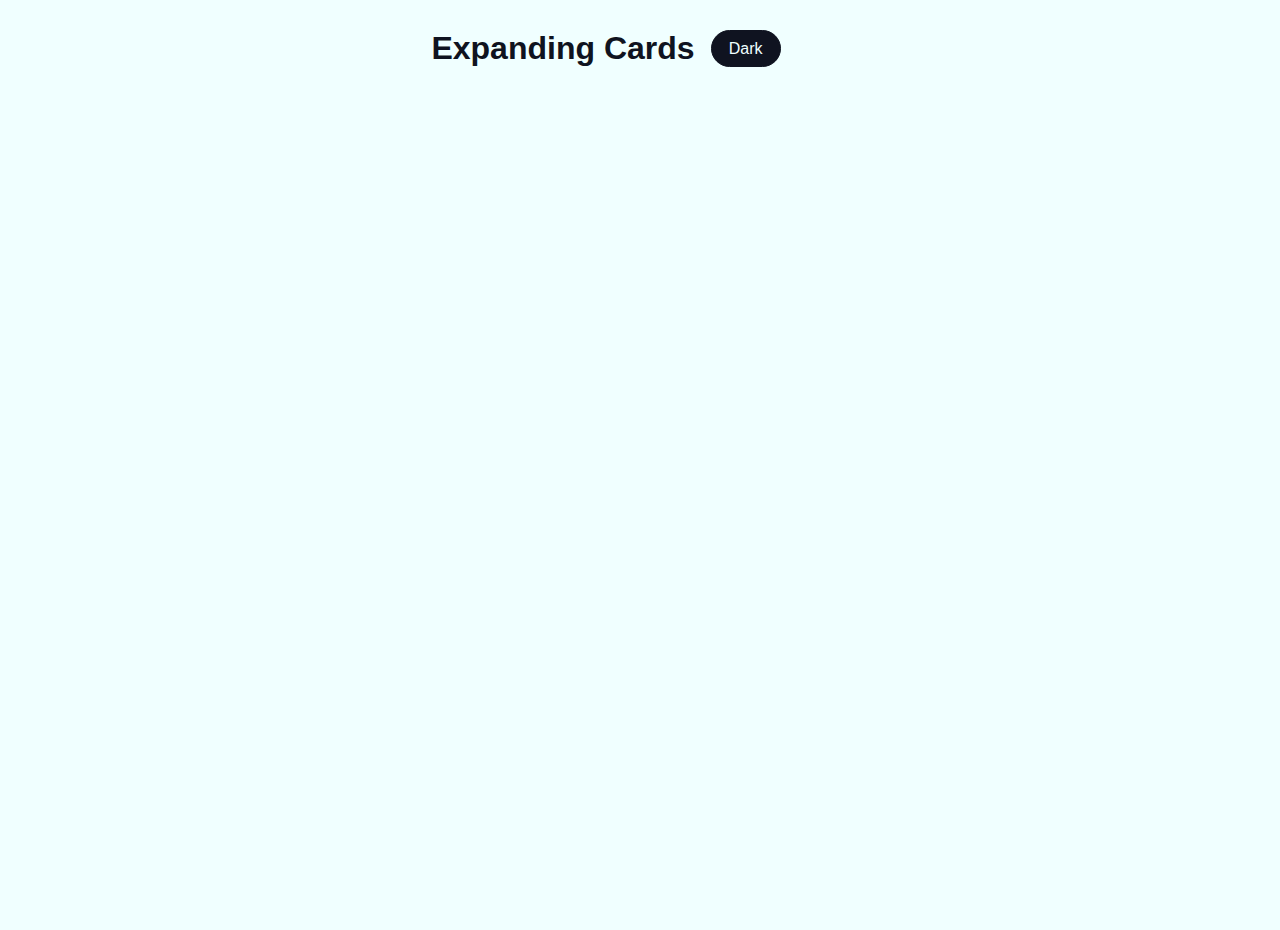
<file: 01.expanding-cards/index.html>
<!DOCTYPE html>
<html lang="en">
<head>
    <meta charset="UTF-8">
    <meta http-equiv="X-UA-Compatible" content="IE=edge">
    <meta name="viewport" content="width=device-width, initial-scale=1.0">
    <link rel="stylesheet" href="./css/style.css">
    <title>Expanding Cards</title>
</head>
<body class="light">
    <header class="container">
        <h1>
            Expanding Cards
        </h1>
        <div class="button light-button" onclick="clickMode(this)">
           Dark
        </div>
    </header>
    <div class="container">
        <div id="card1" class="card active" onclick="clickCards(this)">
            <h3>Explore The World</h3>
        </div>
        <div id="card2" class="card" onclick="clickCards(this)">
            <h3>Wild Forest</h3>
        </div>
        <div id="card3" class="card" onclick="clickCards(this)">
            <h3>Sunny Beach</h3>
        </div>
        <div id="card4" class="card" onclick="clickCards(this)">
            <h3>City on Winter</h3>
        </div>
        <div id="card5" class="card" onclick="clickCards(this)">
            <h3>Mountains - Clouds</h3>
        </div>
    </div>
    <script src="./js/script.js"></script>
</body>
</html>
</file>
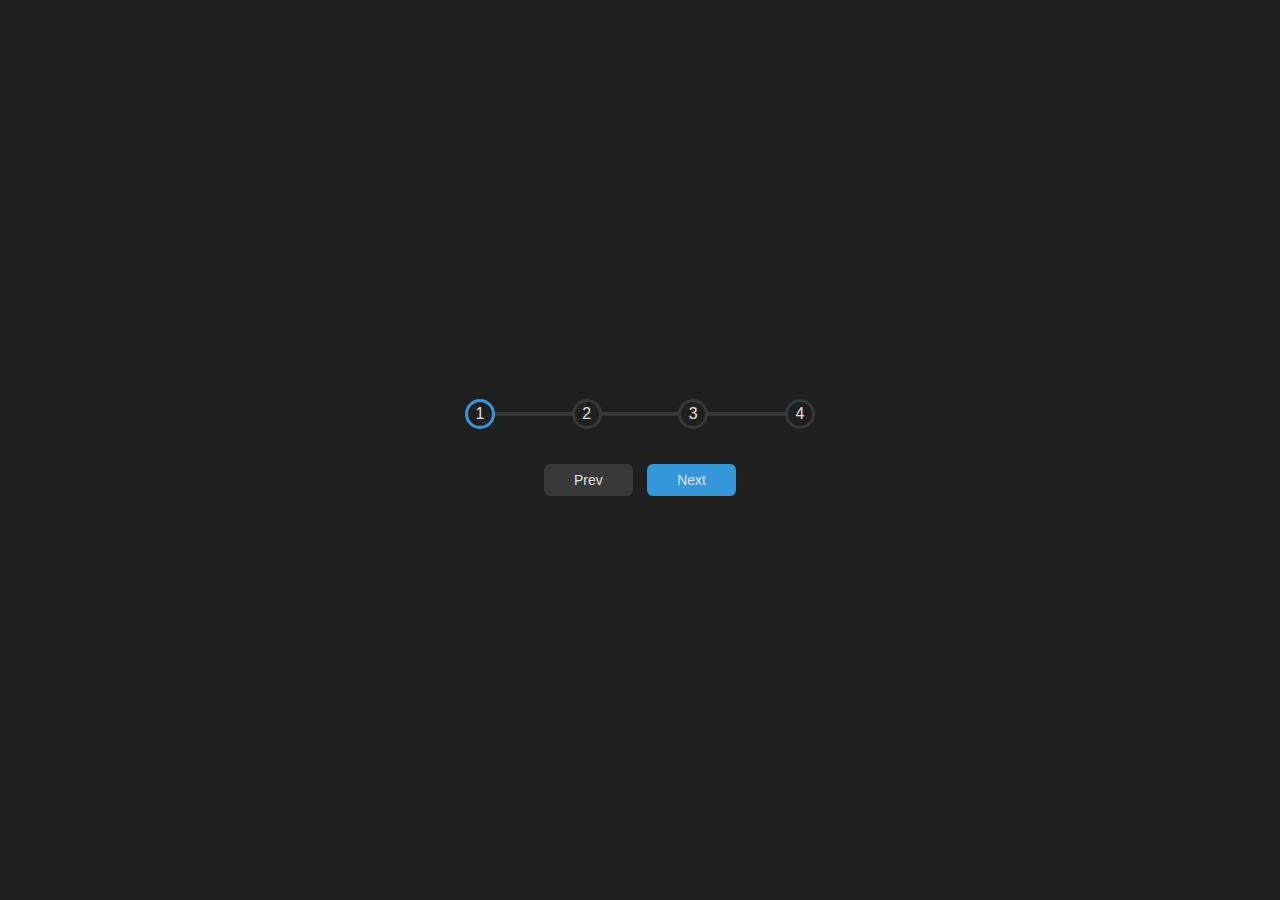
<file: 02.progress-steps/index.html>
<!DOCTYPE html>
<html lang="en">
<head>
    <meta charset="UTF-8">
    <meta http-equiv="X-UA-Compatible" content="IE=edge">
    <meta name="viewport" content="width=device-width, initial-scale=1.0">
    <link rel="stylesheet" href="./css/style.css">
    <title>Document</title>
</head>
<body>
    <div class="container">
        <div class="progress-container">
          <div class="progress" id="progress"></div>
          <div class="circle active">1</div>
          <div class="circle">2</div>
          <div class="circle">3</div>
          <div class="circle">4</div>
        </div>
  
        <button class="btn" id="prev" onclick="clickPrev()" disabled>Prev</button>
        <button class="btn" id="next" onclick="clickNext()">Next</button>
      </div>
      <script src="./js/script.js"></script>
</body>
</html>
</file>
<file: 01.expanding-cards/css/style.css>
:root {
  --background-color-light: #f0ffff;
  --background-color-dark: #0f1320;
}

* {
  font-family: "Gill Sans", "Gill Sans MT", Calibri, "Trebuchet MS", sans-serif;
  margin: 0;
  padding: 0;
  box-sizing: border-box;
}

body {
  height: 100vh;
  overflow: hidden;
}

.light {
  background-color: var(--background-color-light);
}

.light h1{
    color: var(--background-color-dark);
}

.dark {
  background-color: var(--background-color-dark);
}

.dark h1{
    color: var(--background-color-light);
}

.button {
  display: flex;
  justify-content: center;
  align-items: center;
  border-radius: 20px;
  width: 70px;
  cursor: pointer;
}

.light-button {
  background-color: var(--background-color-dark);
  border: 1px solid var(--background-color-dark);
  color: var(--background-color-light);
}
.light-button:hover {
  background-color: var(--background-color-light);
  color: var(--background-color-dark);
}

.dark-button {
  background-color: var(--background-color-light);
  border: 1px solid var(--background-color-light);
  color: var(--background-color-dark);
}
.dark-button:hover {
  background-color: var(--background-color-dark);
  color: var(--background-color-light);
}

.container {
  gap: 1rem;
  display: flex;
  justify-content: center;
  margin: 30px;
  width: 90vw;
}

#card1 {
  background-image: url(https://images.unsplash.com/photo-1534685785745-60a2cea0ec34?ixlib=rb-4.0.3&ixid=MnwxMjA3fDB8MHxwaG90by1wYWdlfHx8fGVufDB8fHx8&auto=format&fit=crop&w=725&q=80);
}
#card2 {
  background-image: url(https://images.unsplash.com/photo-1473448912268-2022ce9509d8?ixlib=rb-4.0.3&ixid=MnwxMjA3fDB8MHxwaG90by1wYWdlfHx8fGVufDB8fHx8&auto=format&fit=crop&w=841&q=80);
}
#card3 {
  background-image: url(https://images.unsplash.com/photo-1519046904884-53103b34b206?ixlib=rb-4.0.3&ixid=MnwxMjA3fDB8MHxwaG90by1wYWdlfHx8fGVufDB8fHx8&auto=format&fit=crop&w=870&q=80);
}
#card4 {
  background-image: url(https://images.unsplash.com/photo-1608315398428-c6d76804838d?ixlib=rb-4.0.3&ixid=MnwxMjA3fDB8MHxwaG90by1wYWdlfHx8fGVufDB8fHx8&auto=format&fit=crop&w=870&q=80);
}
#card5 {
  background-image: url(https://images.unsplash.com/photo-1454496522488-7a8e488e8606?ixlib=rb-4.0.3&ixid=MnwxMjA3fDB8MHxwaG90by1wYWdlfHx8fGVufDB8fHx8&auto=format&fit=crop&w=876&q=80);
}

.card {
  background-size: cover;
  background-position: center;
  background-repeat: no-repeat;
  height: 80vh;
  border-radius: 50px;
  color: var(--background-color-light);
  cursor: pointer;
  flex: 0.5;
  margin: 10px;
  position: relative;
  -webkit-transition: all 700ms ease-in;
}

.card h3 {
  font-size: 24px;
  position: absolute;
  bottom: 20px;
  left: 20px;
  margin: 0;
  opacity: 0;
}

.card.active {
  flex: 5;
}

.card.active h3 {
  opacity: 1;
  transition: opacity 0.3s ease-in 0.4s;
}

@media (max-width: 480px) {
  .container {
    width: 100vw;
  }

  .panel:nth-of-type(4),
  .panel:nth-of-type(5) {
    display: none;
  }
}
</file>
<file: 02.progress-steps/css/style.css>
:root {
  --line-border-fill: #3498db;
  --line-border-empty: #383838;
  --background-color:  #1f1f1f;
  --font-color: #e2e2e2;
}

* {
  box-sizing: border-box;
}

body {
  background-color: var(--background-color);
  font-family:'Trebuchet MS', 'Lucida Sans Unicode', 'Lucida Grande', 'Lucida Sans', Arial, sans-serif;
  display: flex;
  align-items: center;
  justify-content: center;
  height: 100vh;
  overflow: hidden;
  margin: 0;
}

.container {
  text-align: center;
}

.progress-container {
  display: flex;
  justify-content: space-between;
  position: relative;
  margin-bottom: 30px;
  max-width: 100%;
  width: 350px;
}

.progress-container::before {
  content: "";
  background-color: var(--line-border-empty);
  position: absolute;
  top: 50%;
  left: 0;
  transform: translateY(-50%);
  height: 4px;
  width: 100%;
  z-index: -1;
}

.progress {
  background-color: var(--line-border-fill);
  position: absolute;
  top: 50%;
  left: 0;
  transform: translateY(-50%);
  height: 4px;
  width: 0%;
  z-index: -1;
  transition: 0.4s ease;
}

.circle {
  background-color: var(--background-color);
  color: var(--font-color);
  border-radius: 50%;
  height: 30px;
  width: 30px;
  display: flex;
  align-items: center;
  justify-content: center;
  border: 3px solid var(--line-border-empty);
  transition: 0.4s ease;
}

.circle.active {
  border-color: var(--line-border-fill);
}

.btn {
  background-color: var(--line-border-fill);
  color: var(--font-color);
  border: 0;
  border-radius: 6px;
  cursor: pointer;
  font-family: inherit;
  padding: 8px 30px;
  margin: 5px;
  font-size: 14px;
}

.btn:active {
  transform: scale(0.98);
}

.btn:focus {
  outline: 0;
}

.btn:disabled {
  background-color: var(--line-border-empty);
  cursor: not-allowed;
}
</file>
